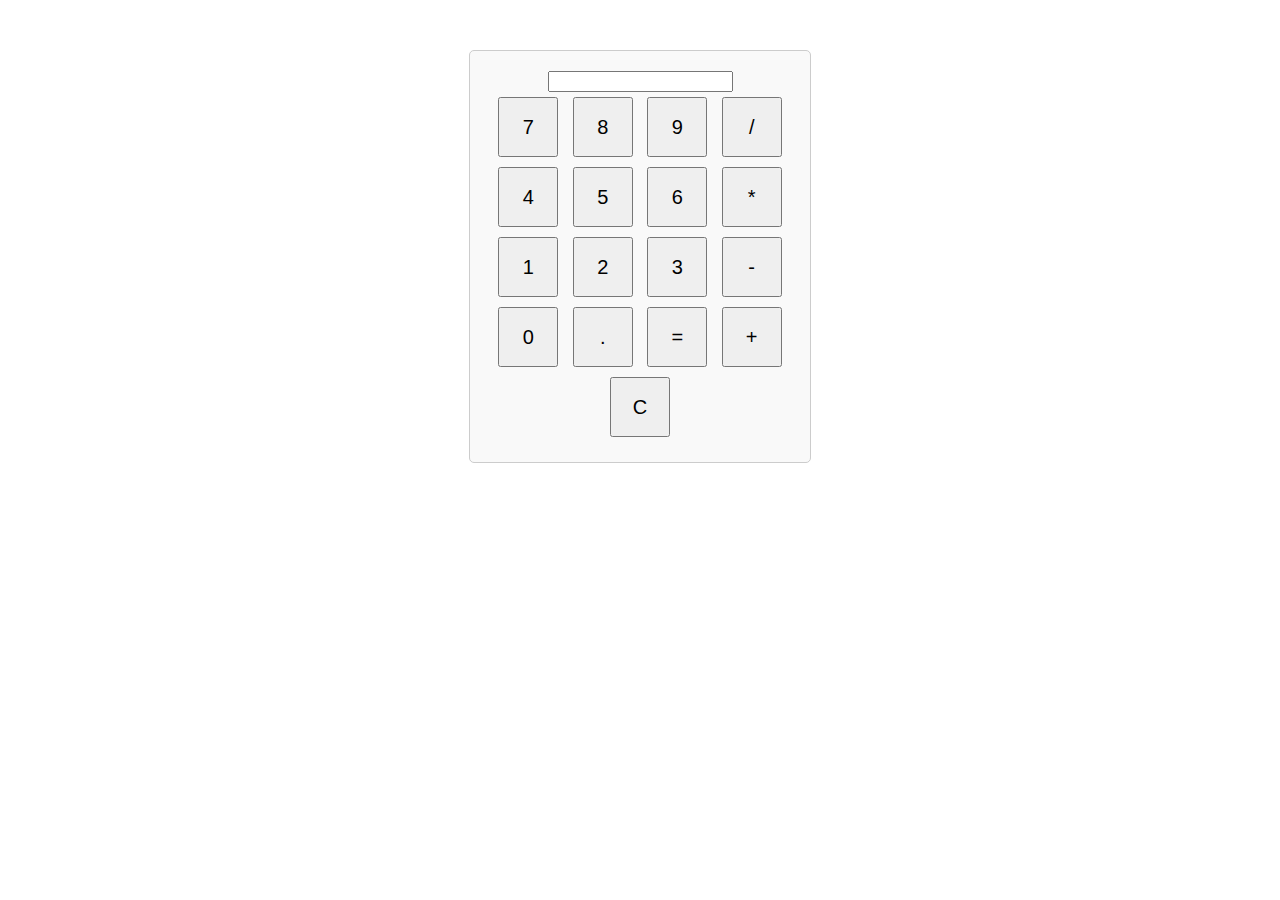
<file: ejercicios javascript/Calculadora/index.html>
<!DOCTYPE html>
<html lang="en">
<head>
    <meta charset="UTF-8">
    <meta name="viewport" content="width=device-width, initial-scale=1.0">
    <title>Calculdora basica</title>
    <link rel="stylesheet" href="styles.css">
</head>
<body>
    <div class="calculator">
    <input type="text" id="Display" readonly>
    <br>
     <input type="button" value="7" onclick="addToDisplay('7')">
     <input type="button" value="8" onclick="addToDisplay('8')">
     <input type="button" value="9" onclick="addToDisplay('9')">
     <input type="button" value="/" onclick="addToDisplay('/')">
     <br>
     <input type="button" value="4" onclick="addToDisplay('4')">
     <input type="button" value="5" onclick="addToDisplay('5')">
     <input type="button" value="6" onclick="addToDisplay('6')">
     <input type="button" value="*" onclick="addToDisplay('*')">
     <br>
     <input type="button" value="1" onclick="addToDisplay('1')">
     <input type="button" value="2" onclick="addToDisplay('2')">
     <input type="button" value="3" onclick="addToDisplay('3')">
     <input type="button" value="-" onclick="addToDisplay('_')">
     <br>
     <input type="button" value="0" onclick="addToDisplay('0')">
     <input type="button" value="." onclick="addToDisplay(',')">
     <input type="button" value="=" onclick="calculate()">
     <input type="button" value="+" onclick="addToDisplay('+')">
     <br>
     <input type="button" value="C" onclick="clearDisplay()">
    </div>
    <script src="script.js">
    </script>
</body>
</html>
</file>
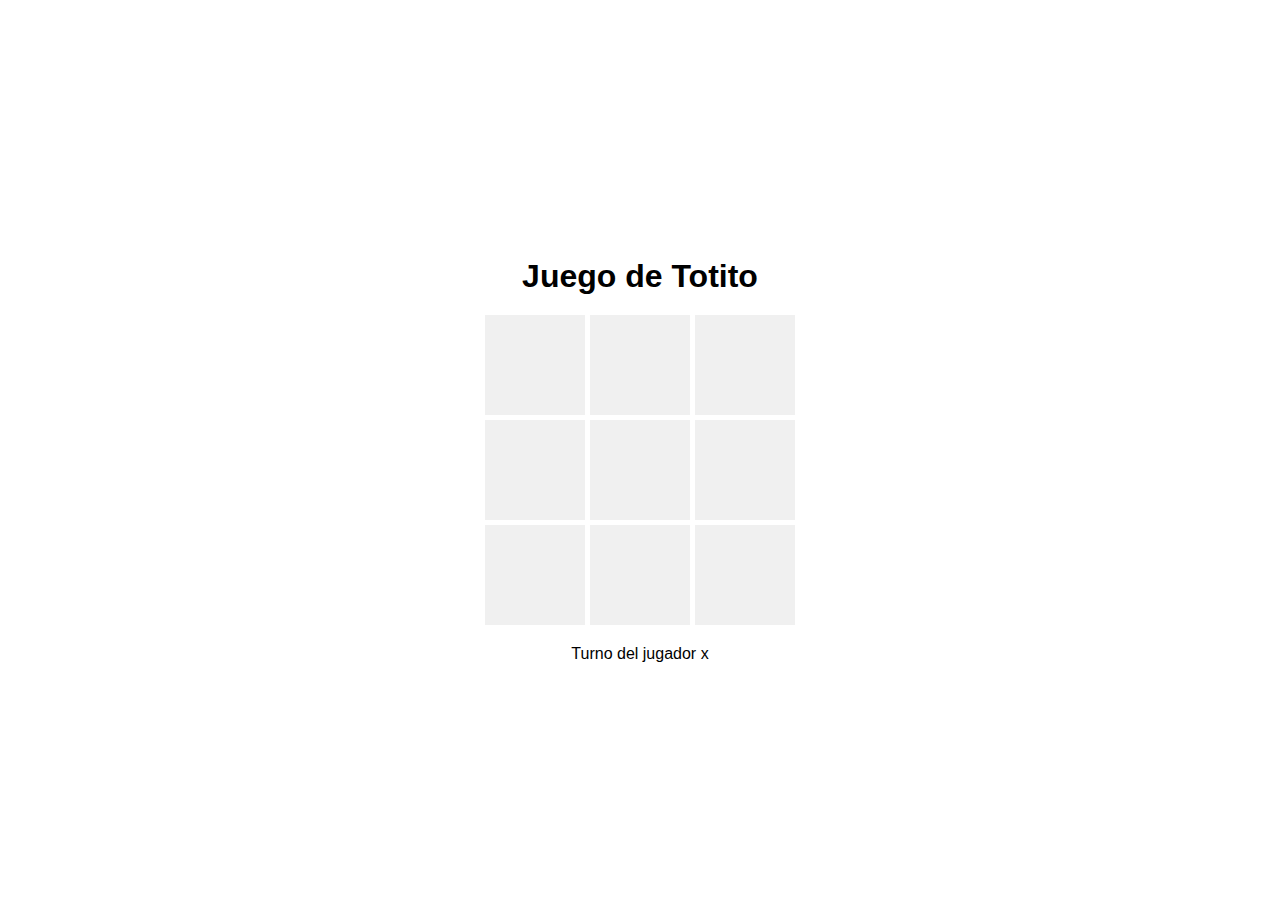
<file: ejercicios javascript/totito/index.html>
<!DOCTYPE html>
<html lang="en">
<head>
    <meta charset="UTF-8">
    <meta name="viewport" content="width=device-width, initial-scale=1.0">
    <title>Totito</title>
    <link rel="stylesheet" href="styles.css">
</head>
<body>
    <h1>Juego de Totito</h1>
    <div id="board"></div>
    <div id="status"></div>
    <script src="script.js"></script>
</body>
</html>
</file>
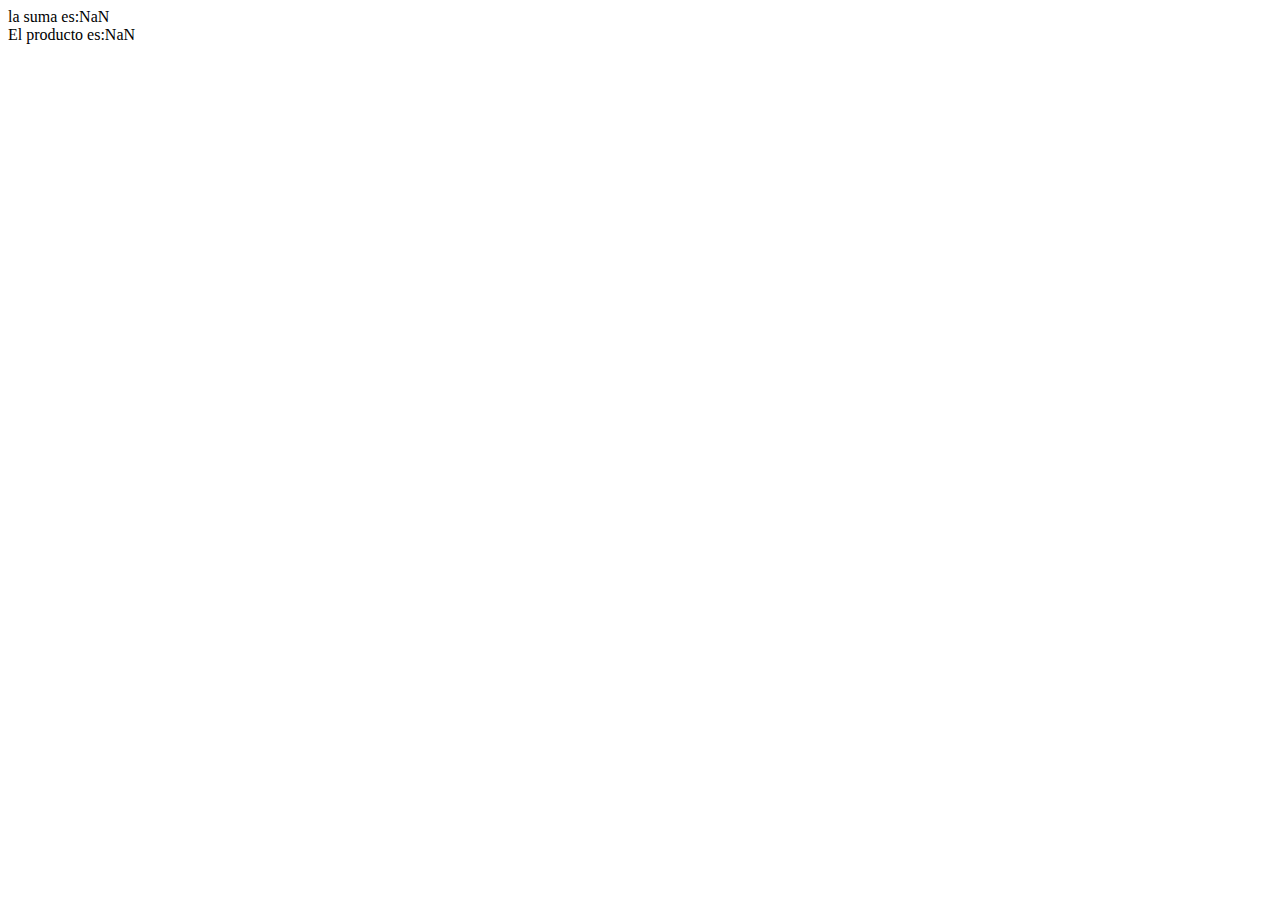
<file: ejercicios javascript/ejemplos basicos/Ejemplo1.html>
<!DOCTYPE html>
<html lang="en">
<head>
    <meta charset="UTF-8">
    <meta name="viewport" content="width=device-width, initial-scale=1.0">
    <title>Ejemplo de JavaScript</title>
</head>
<body>
    <script>
        let valor1;
        let valor2;
        valor1 = prompt("ingrese primer numero:")
        valor2 = prompt("ingrese segundo numero:")
        let suma = parseInt(valor1) + parseInt (valor2)
        let producto = parseInt(valor1) * parseInt (valor2)
        document.write("la suma es:")
        document.write(suma)
        document.write("<br>")
        document.write("El producto es:")
        document.write(producto)
    </script>
</body>
</html>
</file>
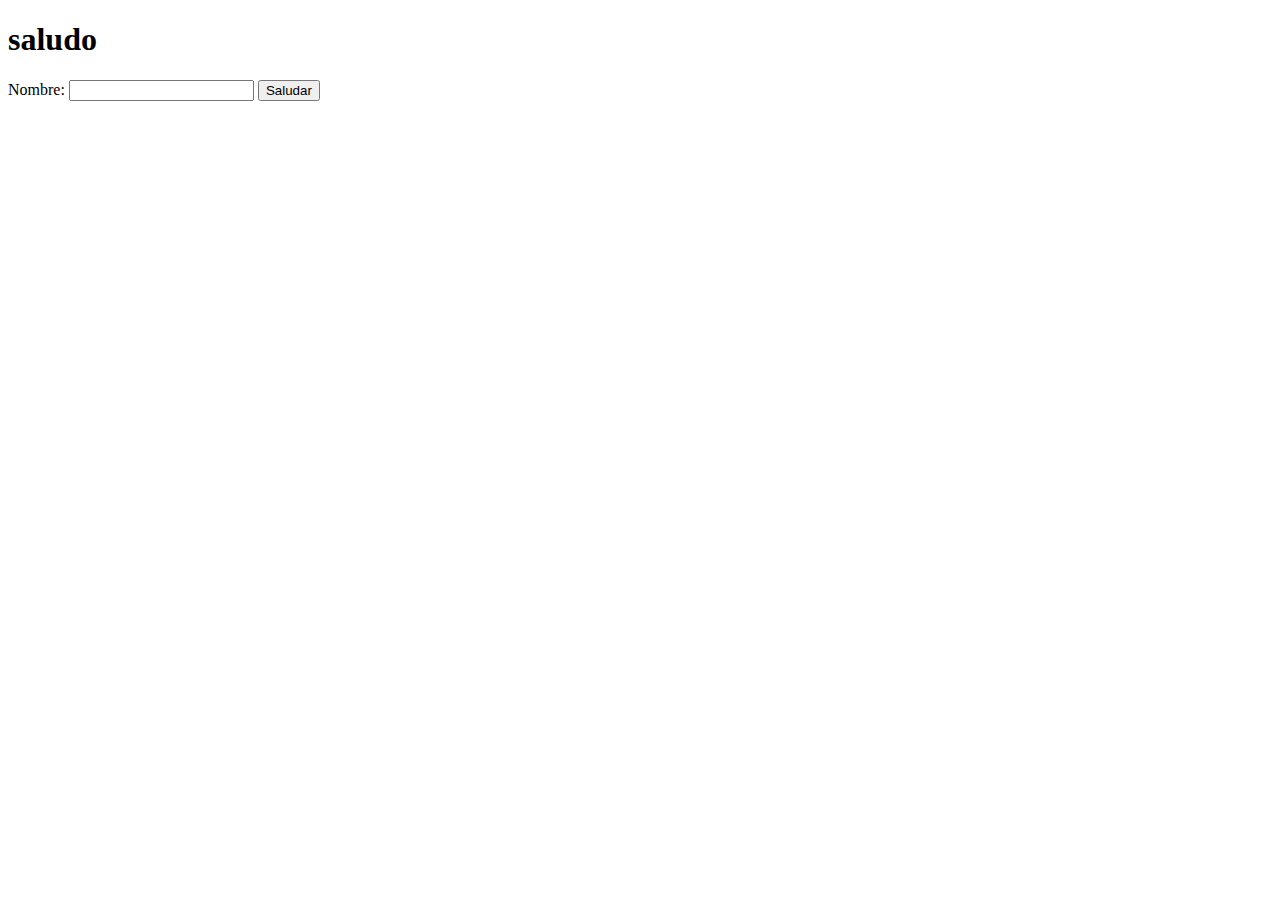
<file: ejercicios javascript/ejemplos basicos/Ejemplo10.html>
<!DOCTYPE html>
<html lang="en">
<head>
    <meta charset="UTF-8">
    <meta name="viewport" content="width=device-width, initial-scale=1.0">
    <title>saludo</title>
</head>
<body>
    <h1>saludo</h1>
    <label for="nombre">Nombre:</label>
    <input type="text" id="nombreInput">
    <button onclick="mostrarSaludo()">Saludar</button>
    <script>
        function mostrarSaludo() {
            // capturando el valor del input
            var nombre = document.getElementById("nombreInput").value
            //veridicando si se ingeso el nombre
            if (nombre) {
                //mostrando saludo
                alert  ("¡hola " + nombre + "! Bienvenido")
            }
            else {
                // si no se ingreso nada
                alert ("Por Favor, Ingrese su Nombre")
            }
        }
    </script>
</body>
</file>
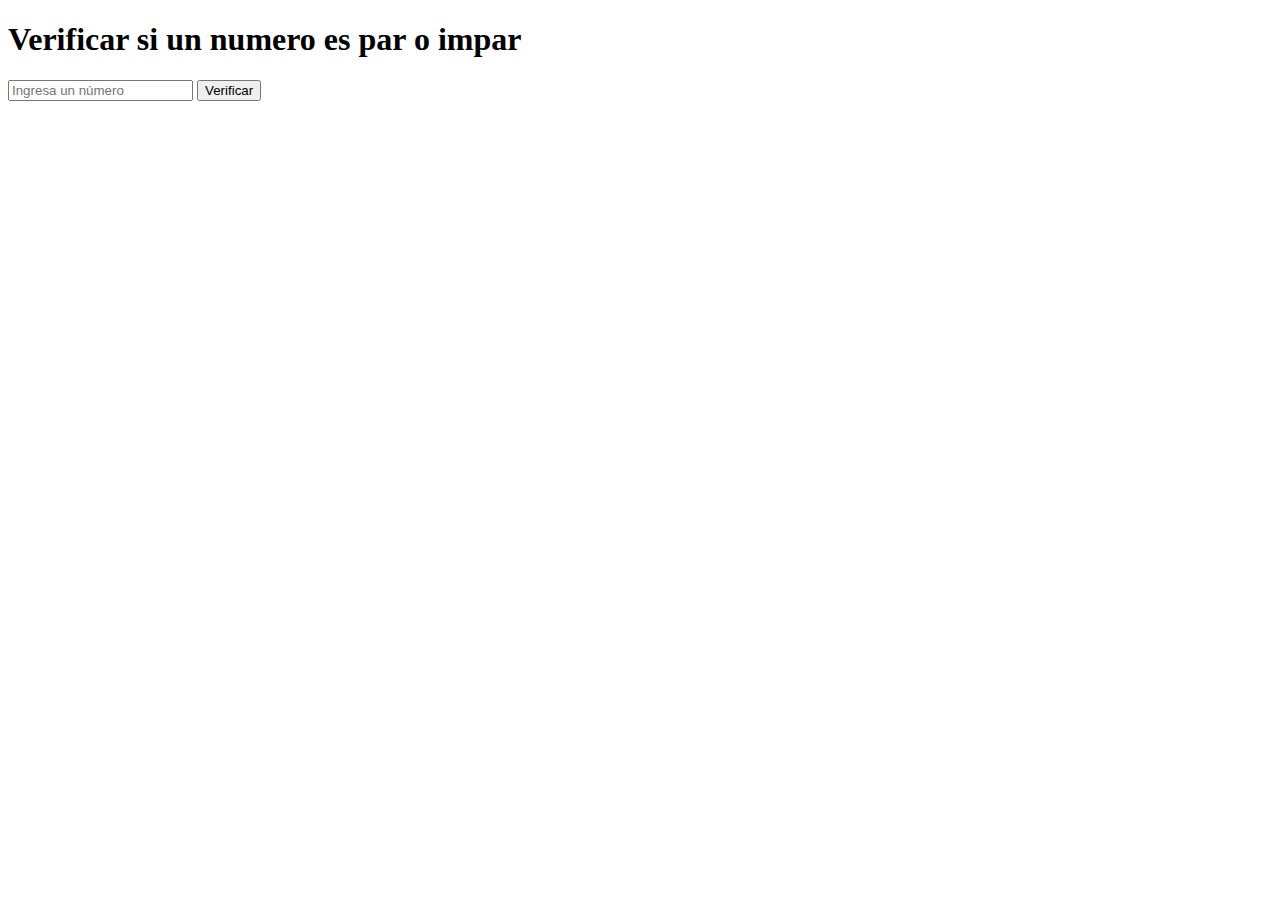
<file: ejercicios javascript/ejemplos basicos/Ejemplo2.html>
<!DOCTYPE html>
<html lang="en">
<head>
    <meta charset="UTF-8">
    <meta name="viewport" content="width=device-width, initial-scale=1.0">
    <title>Ejemplo de if y else en JavaScript</title>
</head>
<body>
    <h1>Verificar si un numero es par o impar</h1>
    <input type="number" id="numero" placeholder="Ingresa un número">
    <button onclick="verificarNumero()">Verificar</button>
    <p id="resultado"></p>
    <script>
        function verificarNumero(){
        //obtener el valor de input
        const numero = document.getElementById("numero").value
        //convertir el alor a un numero
        const numeroConvertido = Number(numero)
        //obtener el elemento donde se mostrara el resultado
        const resultado = document.getElementById("resultado")
        // verificar si el numero es par o impar
        if (numeroConvertido % 2 === 0){
            resultado.textContent = `El numero ${numeroConvertido} es par.`
        }
        else {
            resultado.textContent = `El numero ${numeroConvertido} es impar`
        }
        }
    </script>
</body>
</html>
</file>
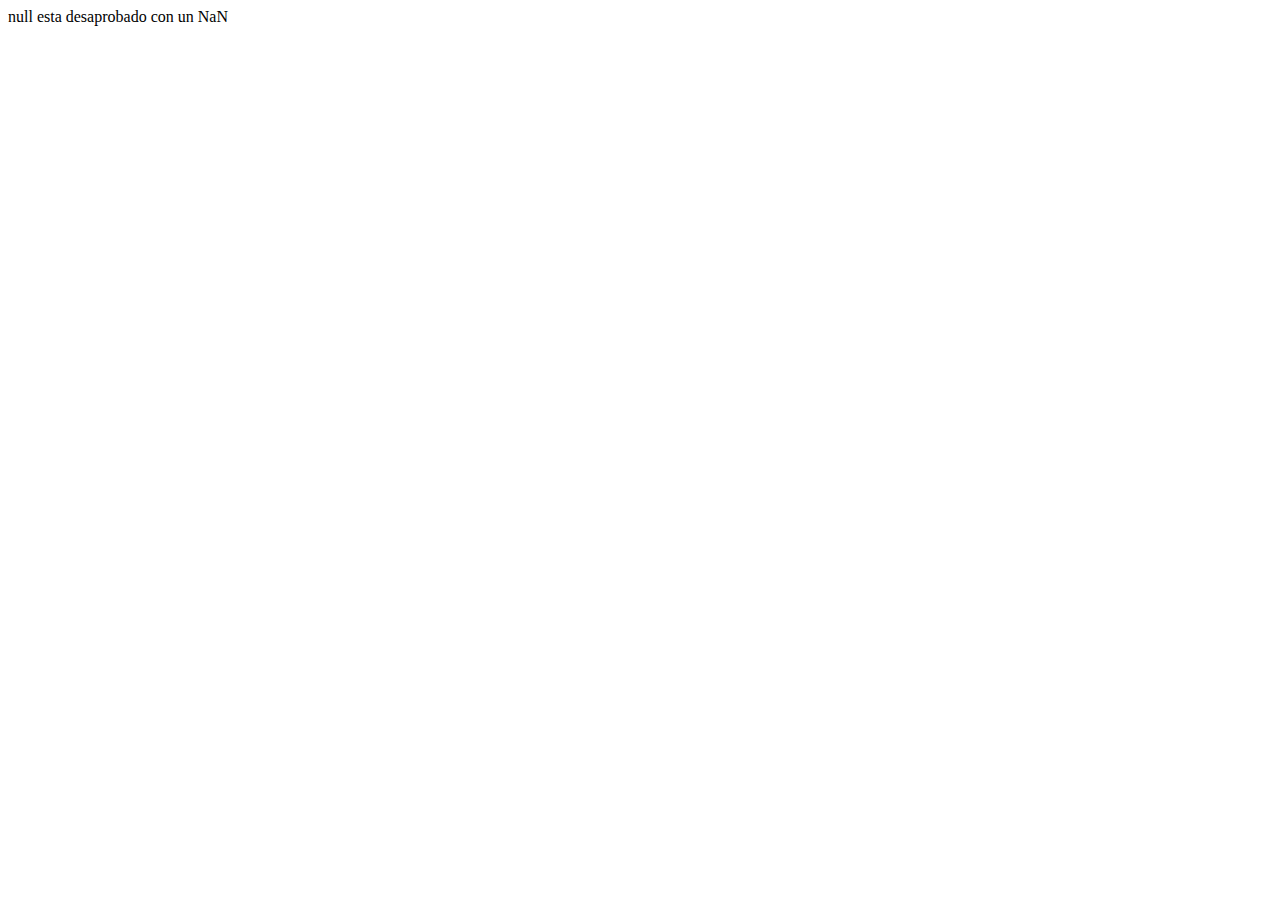
<file: ejercicios javascript/ejemplos basicos/Ejemplo4.html>
<!DOCTYPE html>
<html lang="en">
<head>
    <meta charset="UTF-8">
    <meta name="viewport" content="width=device-width, initial-scale=1.0">
    <title>Ejemplo js</title>
</head>
<body>
    <script>
        let nombre
        let nota
        nombre = prompt("Ingrese nombre:")
        nota = parseInt(prompt("Ingrese su nota:"))
        if (nota >= 4){
            document.write (nombre  + " esta aprobado con un " + nota)
        }
        else{
            document.write (nombre + " esta desaprobado con un " + nota) 
        }
    </script>
</body>
</html>
</file>
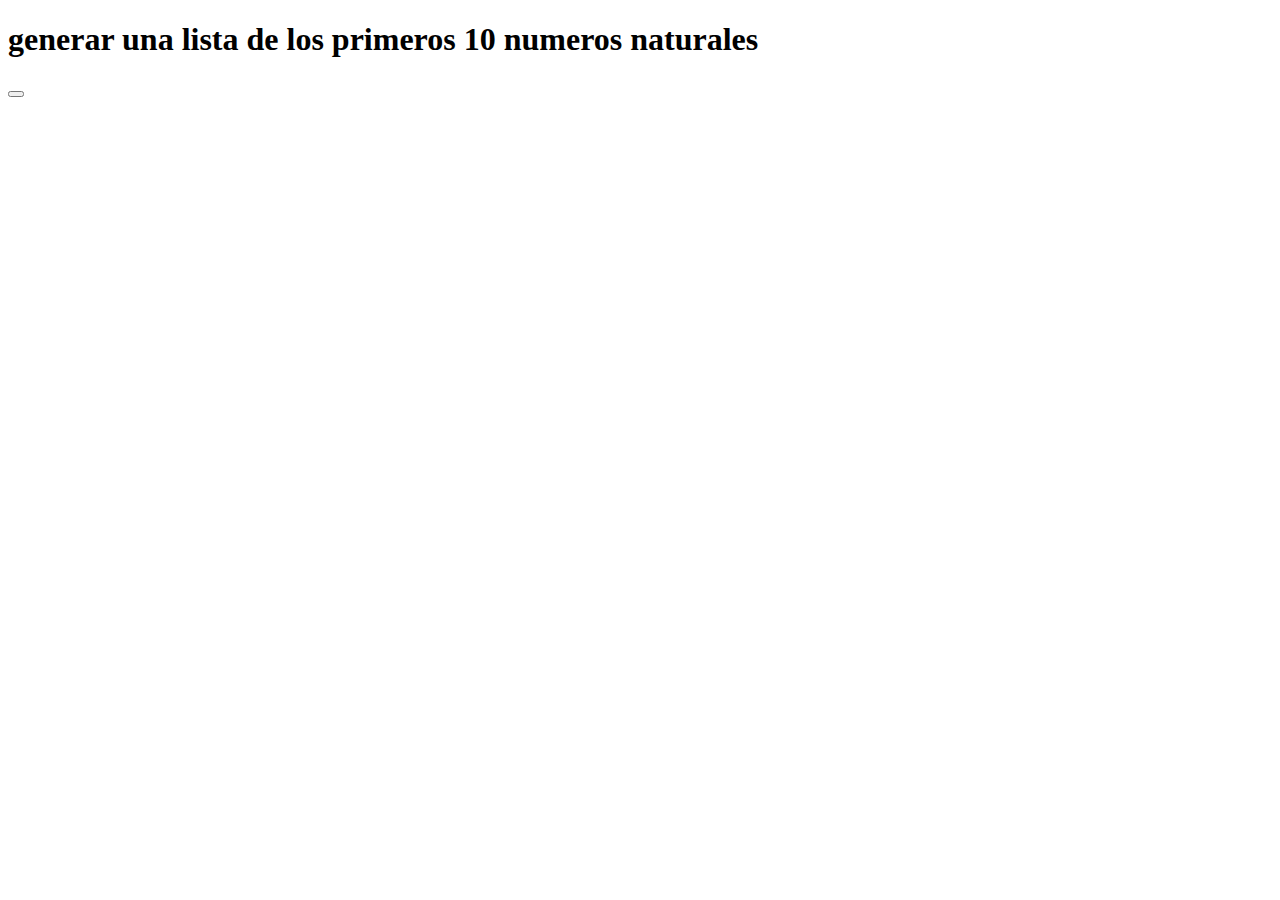
<file: ejercicios javascript/ejemplos basicos/Ejemplo5.html>
<!DOCTYPE html>
<html lang="en">
<head>
    <meta charset="UTF-8">
    <meta name="viewport" content="width=device-width, initial-scale=1.0">
    <title>Ejemplo de cliclo for en JS</title>
</head>
<body>
    <h1>generar una lista de los primeros 10 numeros naturales</h1>
    <button onclick="generarLista()"></button>
    <ul id="listaNumeros"></ul>
    <script>
        function generarLista(){
            //Obtener el elemento de la lista
            const lista = document.getElementById("listaNumeros")
            //lipiar la lista anterior
            lista.innerHTML = " "
            //usar un ciclo for para generar los primeros 10 numeros naturales
            for (let i = 1; i <= 10; i++){
                //crear un nuevo lemento de la lista
                const item = document.createElement("li")
                //establecer el contenido del elemento lista
                item.textContent = `Numero ${i}`
                //añadir el nuevo elemento de lista al elemento ul
                lista.appendChild(item)
            }
        }
    </script>
</body>
</html>
</file>
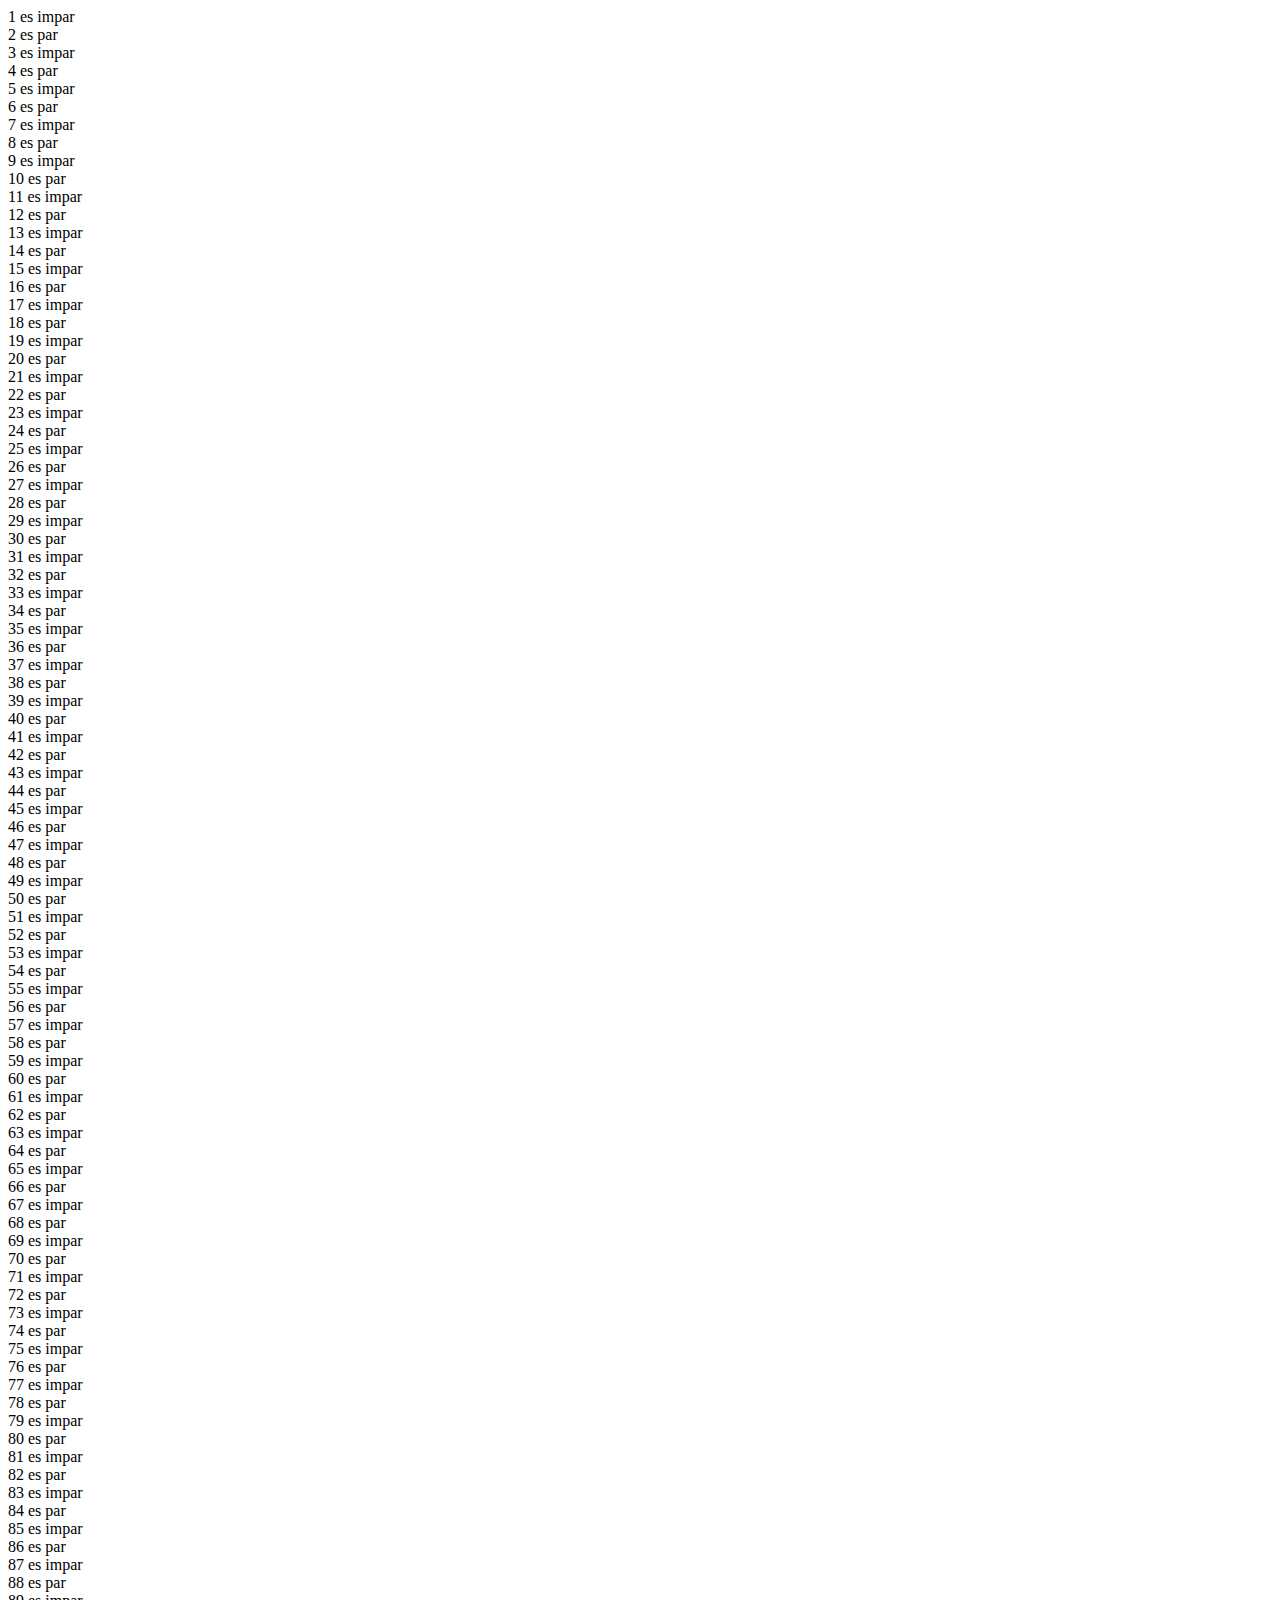
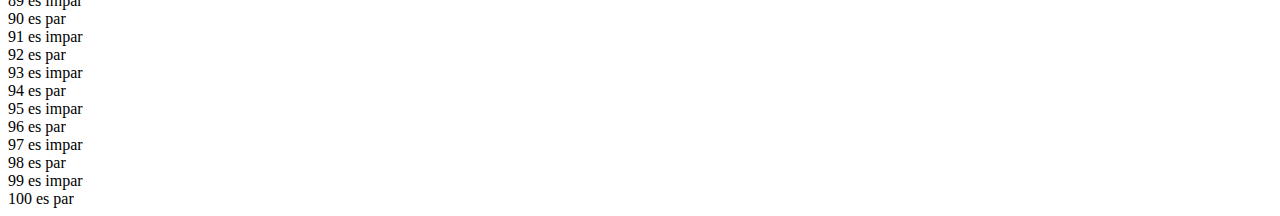
<file: ejercicios javascript/ejemplos basicos/Ejemplo6.html>
<!DOCTYPE html>
<html lang="en">
<head>
    <meta charset="UTF-8">
    <meta name="viewport" content="width=device-width, initial-scale=1.0">
    <title>Ejemplo JS</title>
</head>
<body>
    <script>
        //definir una variable que lleve un control
        let x
        //definir valor inicial
        x = 1 
        // mientras la variable tenga un valor menor o igual a 100
        while (x <= 100) {
            if (x%2===0){
            document.write (`${x} es par`)
        } 
        else{
            document.write (`${x} es impar`)
        }
        document.write("<br>")
        x= x + 1
    }
    </script>
</body>
</html>
</file>
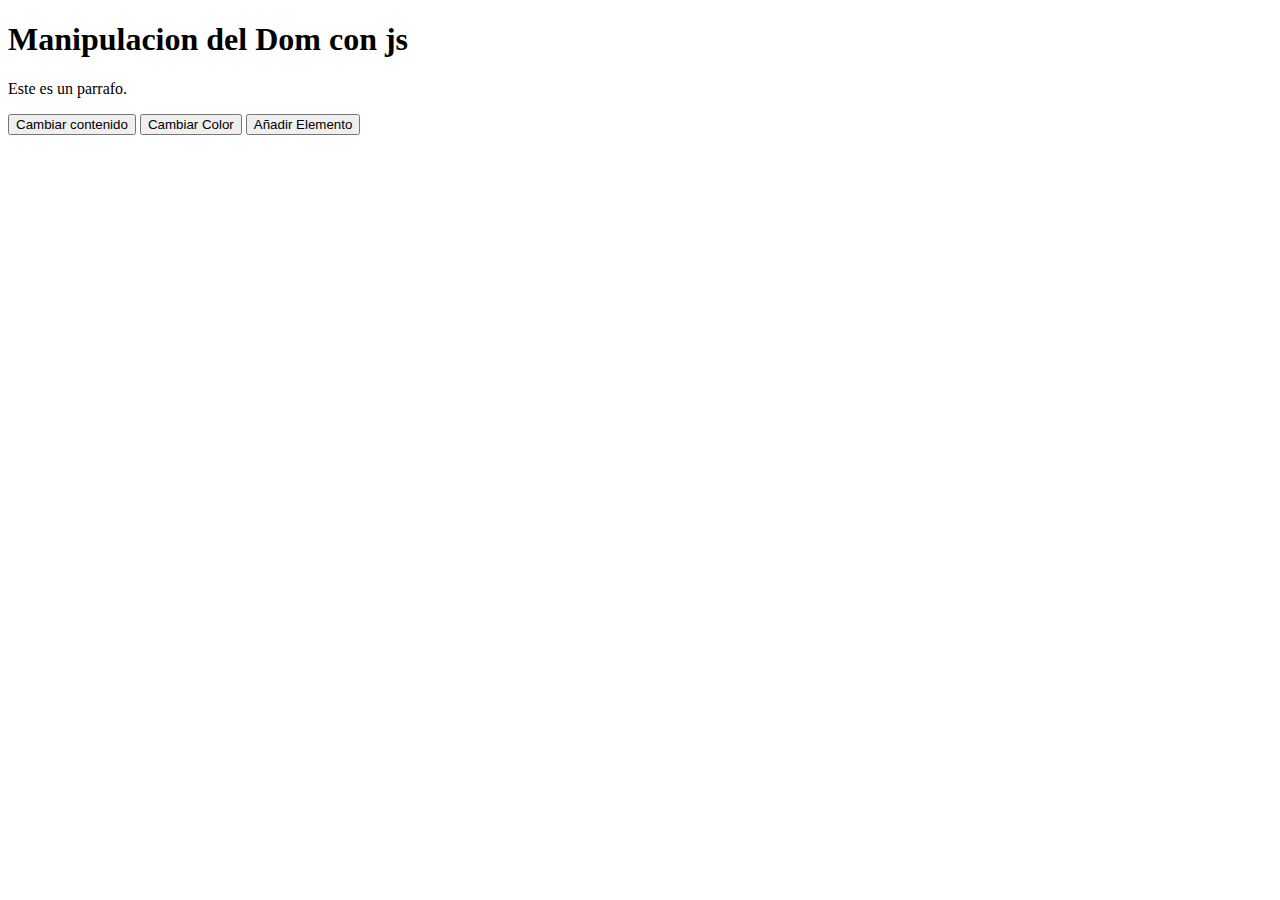
<file: ejercicios javascript/ejemplos basicos/Ejemplo7.html>
<!DOCTYPE html>
<html lang="en">
<head>
    <meta charset="UTF-8">
    <meta name="viewport" content="width=device-width, initial-scale=1.0">
    <title>Ejemplo js</title>
    <style>
        /*estilos para cambiar el color del texto*/
        .cambiarColor {
            color: blue;
        }
    </style>
</head>
<body>
    <h1>Manipulacion del Dom con js</h1>
    <!--Elemento para demostrar la modificacion del dom-->
    <p id="demo">Este es un parrafo.</p>

    <!--Botones para realiazr acciones-->
    <button onclick="cambiarContenido()">Cambiar contenido</button>
    <button onclick="cambiarColor()">Cambiar Color</button>
    <button onclick="anadirElemento()">Añadir Elemento</button>

    <script>
        // funcion para camiar el contenido 
        function cambiarContenido() {
            document.getElementById("demo").innerHTML = "¡Contenido Cambiado!"
        }
        //funcion ara cambiar el color del texto
        function cambiarColor() {
            document.getElementById("demo").className = "cambiarColor"
        }
        //funcion para añadir elemento
        function anadirElemento() {
            var nuevoElemento = document.createElement("p")
            var texto = document.createTextNode("este es un nuevo parrafo")
            nuevoElemento.appendChild(texto)
            document.body.appendChild(nuevoElemento)
        }
    </script>
</body>
</html>
</file>
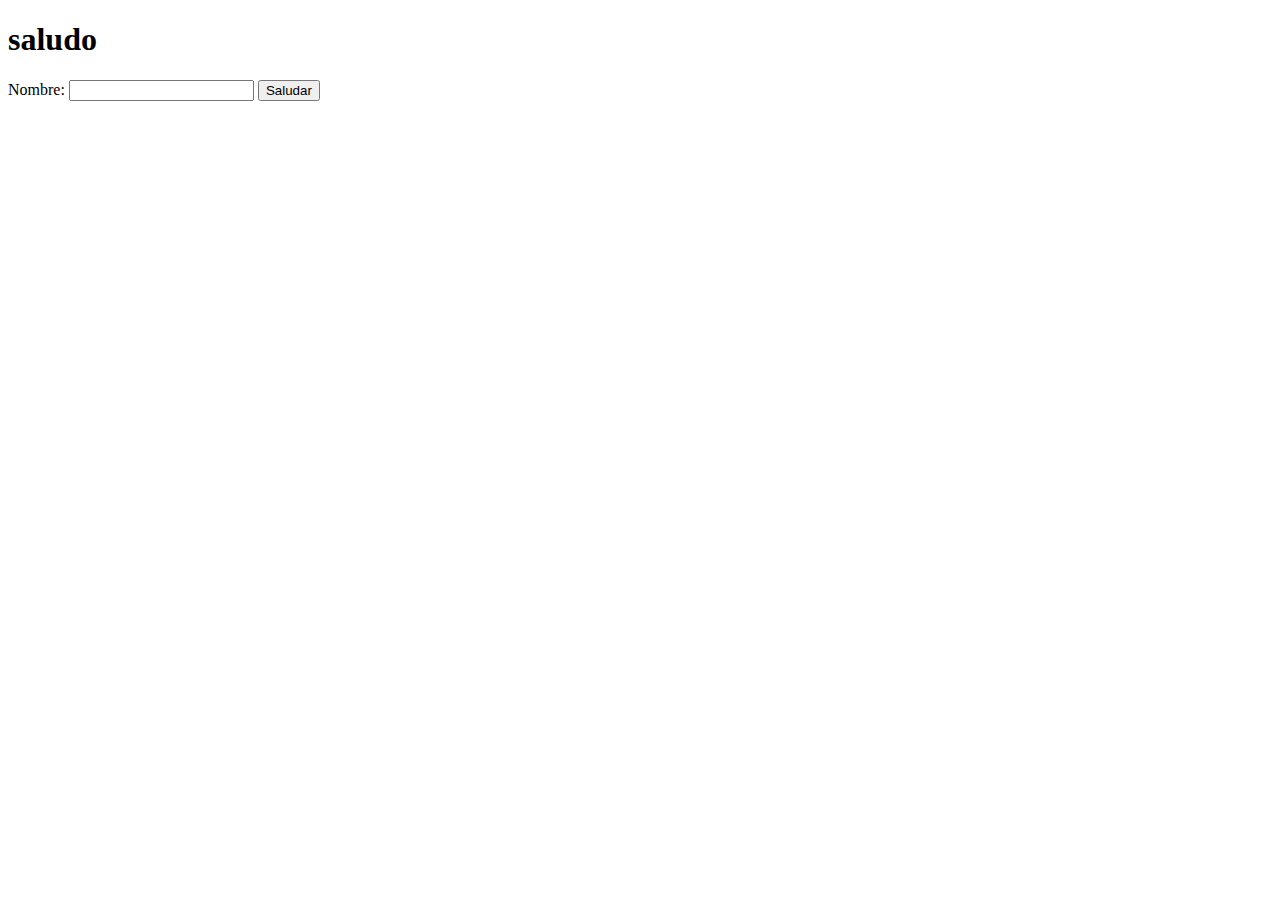
<file: ejercicios javascript/ejemplos basicos/Ejemplo9.html>
<!DOCTYPE html>
<html lang="en">
<head>
    <meta charset="UTF-8">
    <meta name="viewport" content="width=device-width, initial-scale=1.0">
    <title>saludo</title>
</head>
<body>
    <h1>saludo</h1>
    <label for="nombre">Nombre:</label>
    <input type="text" id="nombreInput">
    <button onclick="mostrarSaludo()">Saludar</button>
    <script>
        function mostrarSaludo() {
            // capturando el valor del input
            var nombre = document.getElementById("nombreInput").value
            //veridicando si se ingeso el nombre
            if (nombre) {
                //mostrando saludo
                alert  ("¡hola " + nombre + "! Bienvenido")
            }
            else {
                // si no se ingreso nada
                alert ("Por Favor, Ingrese su Nombre")
            }
        }
    </script>
</body>
</html>
</file>
<file: ejercicios javascript/Calculadora/styles.css>
body{
    font-family: Arial, sans-serif;
    text-align: center;
    }
    .calculator{
    width: 300px;
    margin: 50px auto;
    padding: 20px;
    border: 1px solid #ccc;
    border-radius: 5px;
    background-color: #f9f9f9;
    }
    input[type="button"] {
        width: 60px;
        height: 60px;
        font-size: 20px;
        margin: 5px;
    }
</file>
<file: ejercicios javascript/totito/styles.css>
body{
    font-family: Arial,  sans-serif;
    display: flex;
    flex-direction: column;
    align-items: center;
    justify-content: center;
    height:  100vh;
    margin: 0;
}
h1{
    margin-bottom: 20px;
}
#board {
    display: grid;
    grid-template-columns: repeat(3, 100px);
    grid-template-rows: repeat(3, 100px);
    gap: 5px;
}
.cell{
    display: flex;
    align-items: center;
    justify-content: center;
    font-size: 2em;
    background-color: #f0f0f0;
    cursor: pointer;
}
.cell:hover{
    background-color: #ddd;
}
#status {
    margin-top: 20px;
}
</file>
